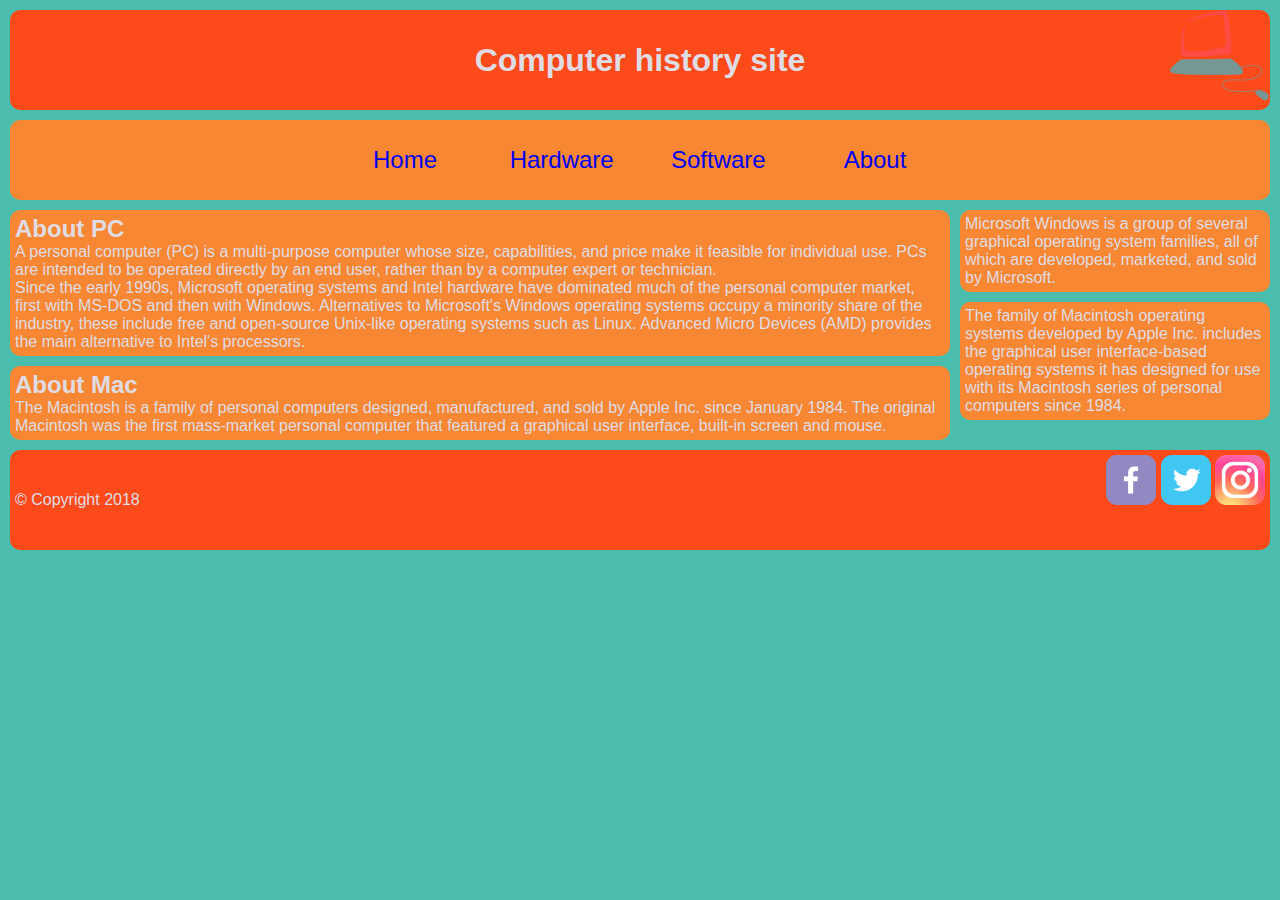
<file: LV4/Zad/index.html>
<!DOCTYPE html>
<html lang="en">

<head>
    <meta charset="UTF-8">
    <meta name="viewport" content="width=device-width, initial-scale=1.0">
    <title>Computer history site</title>
    
    <link rel="stylesheet" href="styles/flow-float.css">
    <!--<link rel="stylesheet" href="styles/flex.css">-->
    <!--<link rel="stylesheet" href="styles/grid.css">-->
    <!--<link rel="stylesheet" href="styles/flex2.css">-->
</head>

<body>

    <header>
        <h1>Computer history site</h1>
    </header>
    <nav>
        <ul>
            <li><a href="#">Home</a></li>
            <li><a href="#">Hardware</a></li>
            <li><a href="#">Software</a></li>
            <li><a href="#">About</a></li>
        </ul>
    </nav>

    <main>

        <aside>
            <p>Microsoft Windows is a group of several graphical operating system families, all of which are developed,
                marketed, and sold by Microsoft.</p>
        </aside>

        <aside>
            <p>The family of Macintosh operating systems developed by Apple Inc. includes the graphical
                user interface-based operating systems it has designed for use with its Macintosh series of personal
                computers since 1984.</p>
        </aside>

        <article>
            <h2>About PC</h2>
            <p>A personal computer (PC) is a multi-purpose computer whose size, capabilities, and price make it
                feasible for individual use. PCs are intended to be operated directly by an end user, rather than by a
                computer expert or technician.</p>
            <p>Since the early 1990s, Microsoft operating systems and Intel hardware have dominated much of the
                personal computer market, first with MS-DOS and then with Windows. Alternatives to Microsoft's Windows
                operating systems occupy a minority share of the industry, these include free and open-source Unix-like
                operating systems such as Linux. Advanced Micro Devices (AMD) provides the main
                alternative to Intel's processors.</p>
        </article>

        <article>
            <h2>About Mac</h2>
            <p>The Macintosh is a family of personal computers designed, manufactured, and sold by Apple Inc. since
                January 1984. The original
                Macintosh was the first mass-market personal computer that featured a graphical user interface,
                built-in screen and mouse.</p>
        </article>

    </main>

    <footer>
        <ul>
            <li><a href="#"><img src="images/face_ico.png" alt="Facebook"></a></li>
            <li><a href="#"><img src="images/twit_ico.png" alt="Twitter"></a></li>
            <li><a href="#"><img src="images/insta_ico.png" alt="Instagram"></a></li>
        </ul>
        <p>&copy Copyright 2018</p>

    </footer>
</body>

</html>
</file>
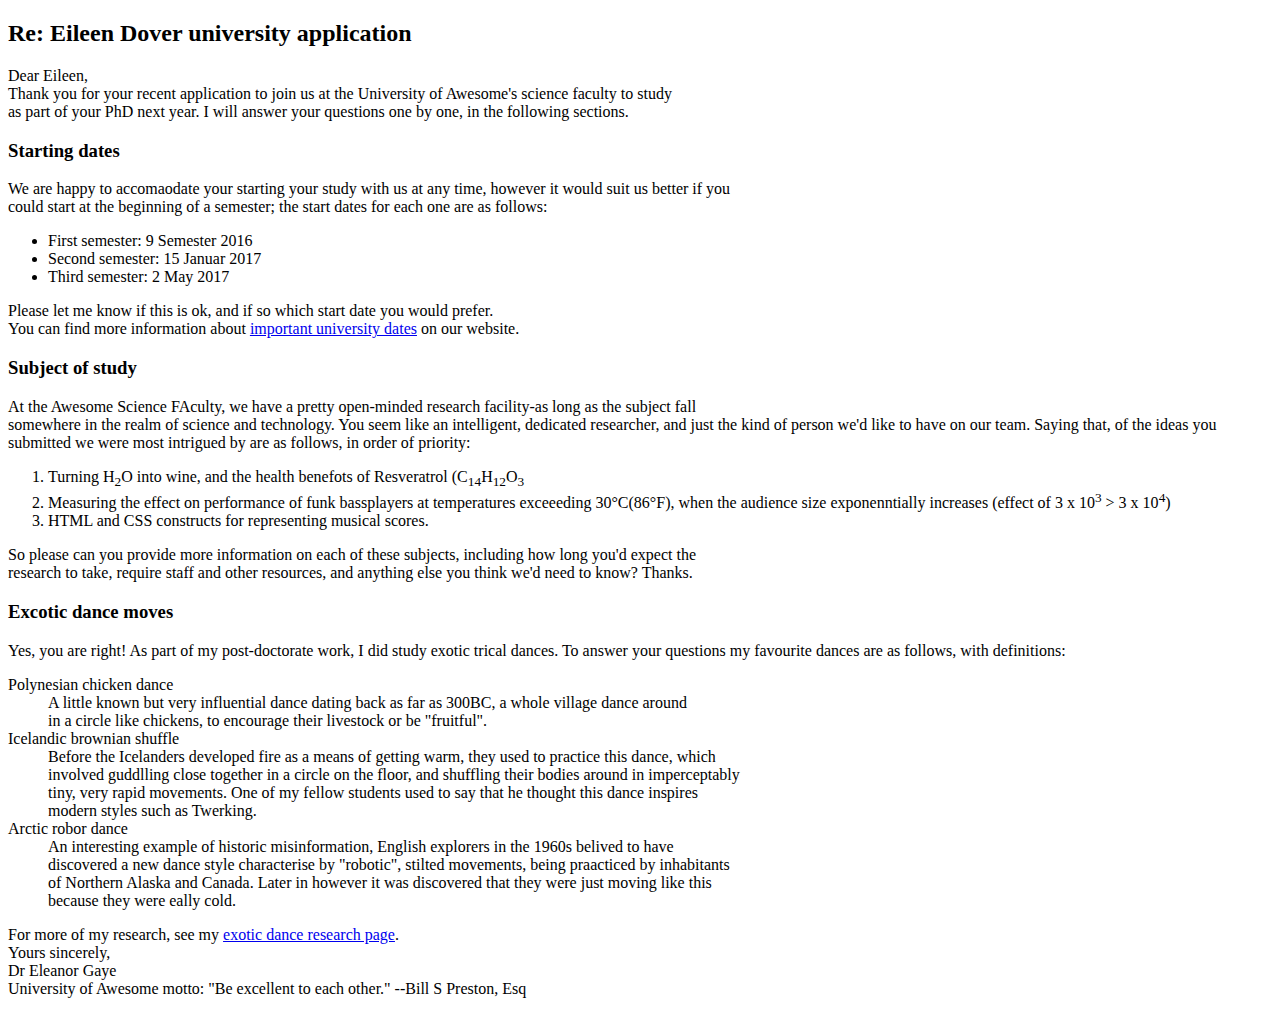
<file: LV1/zad3.html>
<!DOCTYPE html>
<html>
  
  <head>
    <title>Task3</title>
    <meta charset="utf-8">
  </head> 

  <body>
    <h2>Re: Eileen Dover university application</h2>
    <p> 
      Dear Eileen,<br>
      Thank you for your recent application to join us at the University of 
      Awesome's science faculty to study<br> as part of your PhD next year. I will
      answer your questions one by one, in the following sections.  
    </p>
    <h3>Starting dates</h3>
    <p>
      We are happy to accomaodate your starting your study with us at any time,
      however it would suit us better if you <br>could start at the beginning of a 
      semester; the start dates for each one are as follows:
    </p>

    <ul>
      <li>First semester: 9 Semester 2016</li>
      <li>Second semester: 15 Januar 2017</li>
      <li>Third semester: 2 May 2017</li>
    </ul>

    <p>
      Please let me know if this is ok, and if so which start date you would prefer.
      <br>
      You can find more information about <a href="#">important university dates</a> on our website.
    </p>

    <h3>Subject of study</h3>
    <p>
      At the Awesome Science FAculty, we have a pretty open-minded research facility-as
      long as the subject fall<br>somewhere in the realm of science and technology. 
      You seem like an intelligent, dedicated researcher, and just the kind of person we'd 
      like to have on our team. Saying that, of the ideas you submitted we were most intrigued
      by are as follows, in order of priority:
    </p>

    <ol>
      <li>
        Turning H<sub>2</sub>O into wine, and the health benefots of Resveratrol
        (C<sub>14</sub>H<sub>12</sub>O<sub>3</sub>
      </li>
      <li>
        Measuring the effect on performance of funk bassplayers at temperatures exceeeding
        30°C(86°F), when the audience size exponenntially increases (effect of 3 x 10<sup>3</sup> 
        &#62; 3 x 10<sup>4</sup>)
      </li>
      <li>
        HTML and CSS constructs for representing musical scores.
      </li>
    </ol>

    <p>So please can you provide more information on each of these subjects,
      including how long you'd expect the<br> research to take, require staff and 
      other resources, and anything else you think we'd need to know? Thanks.
    </p>

    <h3>Excotic dance moves</h3>
    <p>
      Yes, you are right! As part of my post-doctorate work, I did study exotic trical dances.
      To answer your questions my favourite dances are as follows, with definitions:
    </p>

    <dl>
      <dt>Polynesian chicken dance</dt>
      <dd>A little known but very influential dance dating back as far as 300BC,
        a whole village dance around <br>in a circle like chickens, to encourage their livestock or be 
        "fruitful".
      </dd>

      <dt>Icelandic brownian shuffle</dt>
      <dd>Before the Icelanders developed fire as a means of getting warm, they used
        to practice this dance, which <br>involved guddlling close together in a circle on the floor, and 
        shuffling their bodies around in imperceptably<br> tiny, very rapid movements. One of my fellow students
        used to say that he thought this dance inspires<br> modern styles such as Twerking.
      </dd>

      <dt>Arctic robor dance</dt>
      <dd>An interesting example of historic misinformation, English explorers in the 1960s
        belived to have<br>discovered a new dance style characterise by "robotic", stilted 
        movements, being praacticed by inhabitants <br>of Northern Alaska and Canada. Later in however 
        it was discovered that they were just moving like this<br> because they were eally cold.
      </dd>
    </dl>

    <p>For more of my research, see my <a href="#">exotic dance research page</a>.<br>
    Yours sincerely,<br> Dr Eleanor Gaye<br> University of Awesome motto: "Be excellent to each other." 
    --Bill S Preston, Esq</p>

  </body>

</html>
</file>
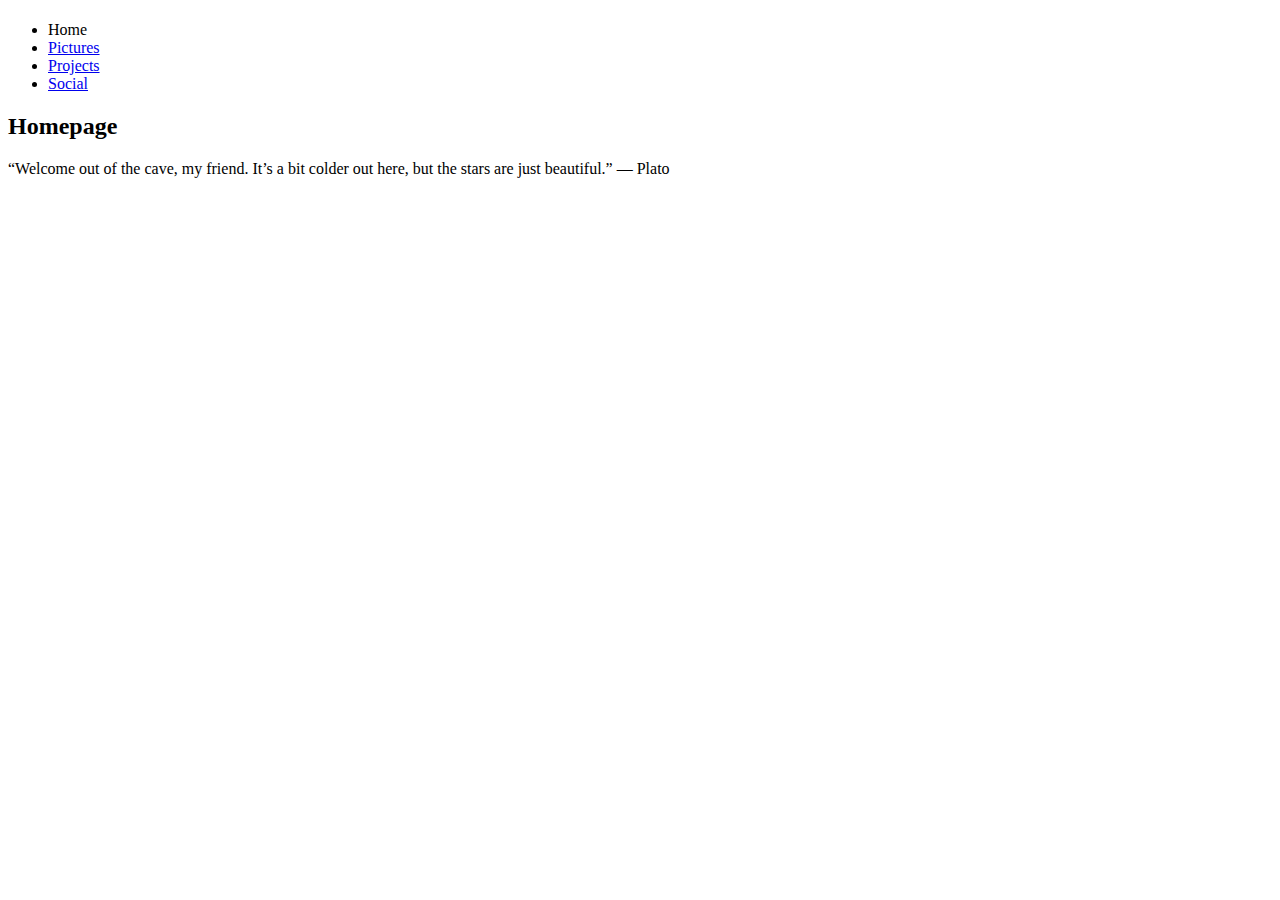
<file: LV2/home.html>
<!DOCTYPE html>
<html>
    <head>
        <meta charset="UTF-8">
        <title>Home</title>
    </head>

    <body>
        <header> 
            <h1></h1> 
        </header> 

        <nav> 
            <ul> 
                <li>Home</li> 
                <li><a href="../LV2/pages/pictures.html">Pictures</a></li> 
                <li><a href="../LV2/pages/projects.html">Projects</a></li> 
                <li><a href="../LV2/pages/social.html">Social</a></li> 
            </ul> 
        </nav> 
        <main> 
            <article> 
                <h2>Homepage</h2> 
                <p>“Welcome out of the cave, my friend. It’s a bit colder out here, 
                    but the stars are just beautiful.” — Plato</p> 
            </article>
        </main>   
    </body>

</html>
</file>
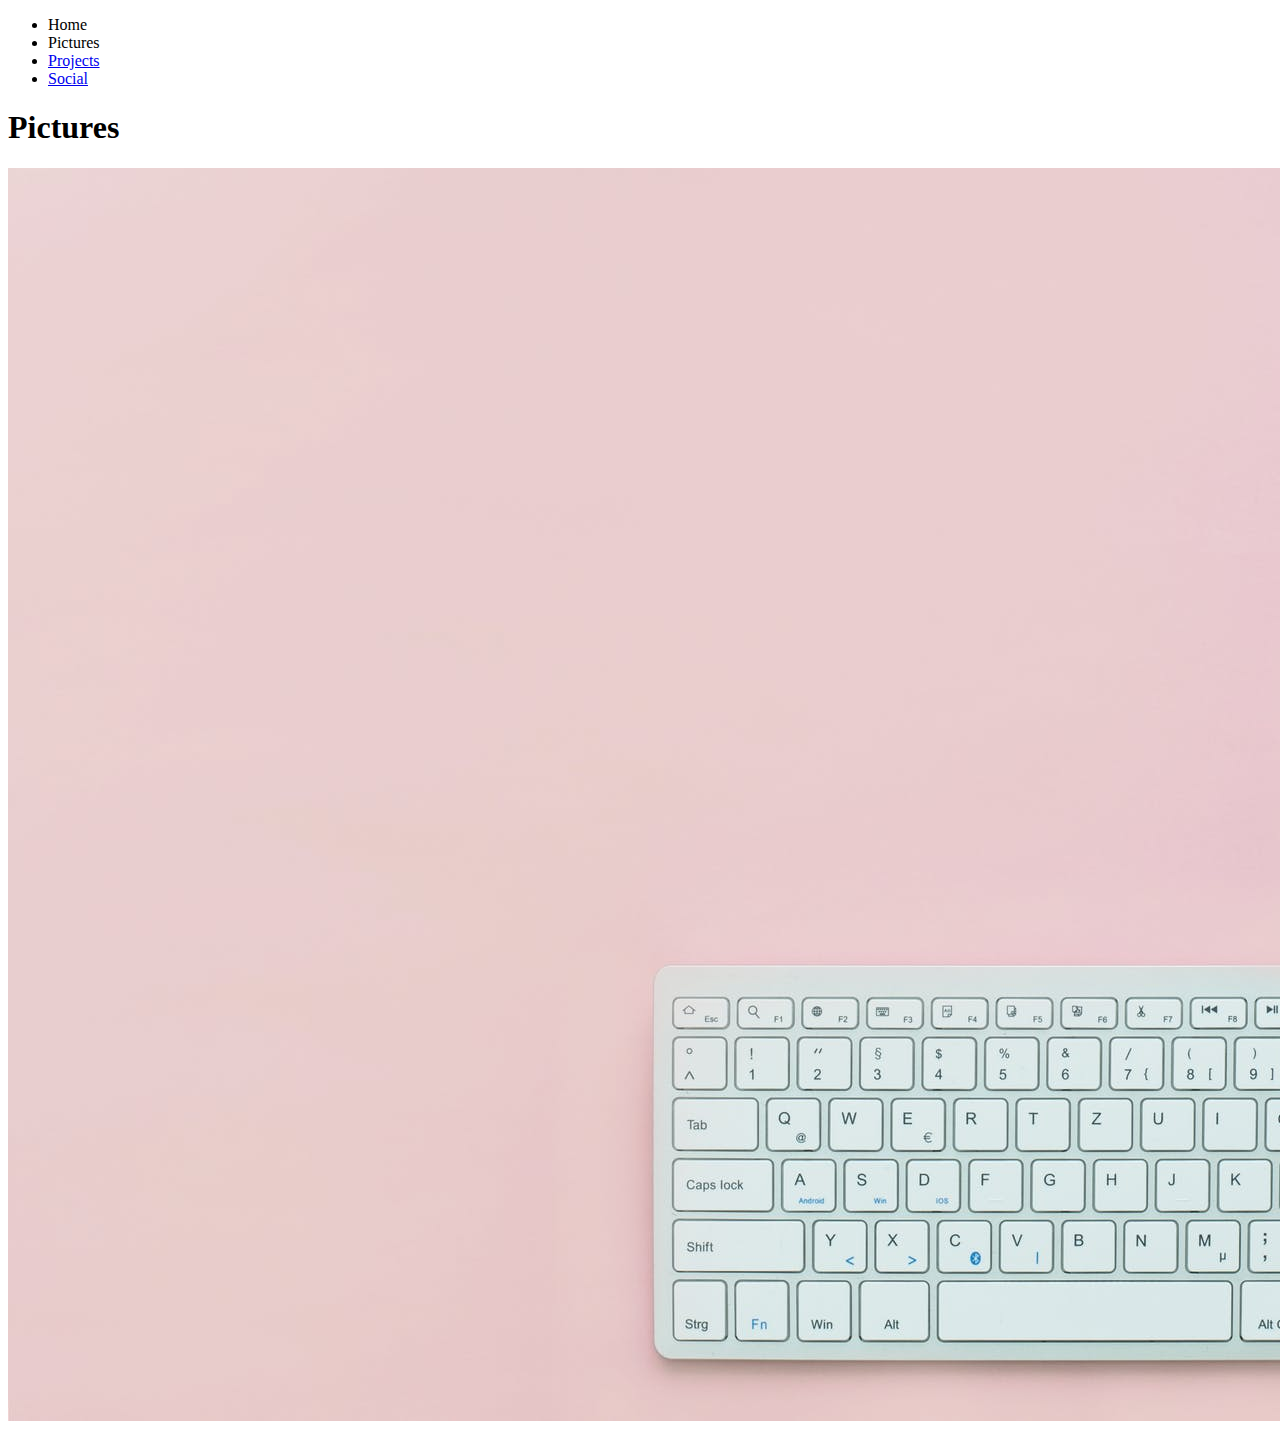
<file: LV2/pages/pictures.html>
<!DOCTYPE html>
<html>
    <head>
        <meta charset="UTF-8">
        <title>Pictures</title>
    </head>

    <body>
        <header> 
            
        </header> 

        <nav> 
            <ul> 
                <li><a href="../home.html"></a>Home</li> 
                <li>Pictures</a></li> 
                <li><a href="../pages/projects.html">Projects</a></li> 
                <li><a href="../pages/social.html">Social</a></li> 
            </ul> 
        </nav> 
        <main> 
            <h1>Pictures</h1> 
            <img src="../images/Zad1.jpeg" alt="Workplace" usemap="#workmap">
            <map name="workmap">
                <area shape="rect" coords="644, 790, 1580, 1194" alt="Tipkovnica" href="https://en.wikipedia.org/wiki/Musical_keyboard">
                <area shape="rect" coords="1300, 285, 1355, 735" alt="Penkalo" href="https://en.wikipedia.org/wiki/Slavoljub_Eduard_Penkala">
                <area shape="rect" coords="1385, 40, 1820, 740" alt="Bilježnica" href="https://en.wikipedia.org/wiki/Laptop">
                <area shape="rect" coords="1630, 820, 1820, 1200" alt="Miš" href="https://en.wikipedia.org/wiki/Mouse">
            </map>
        </main> 
        
        <footer></footer>
    </body>

</html>
</file>
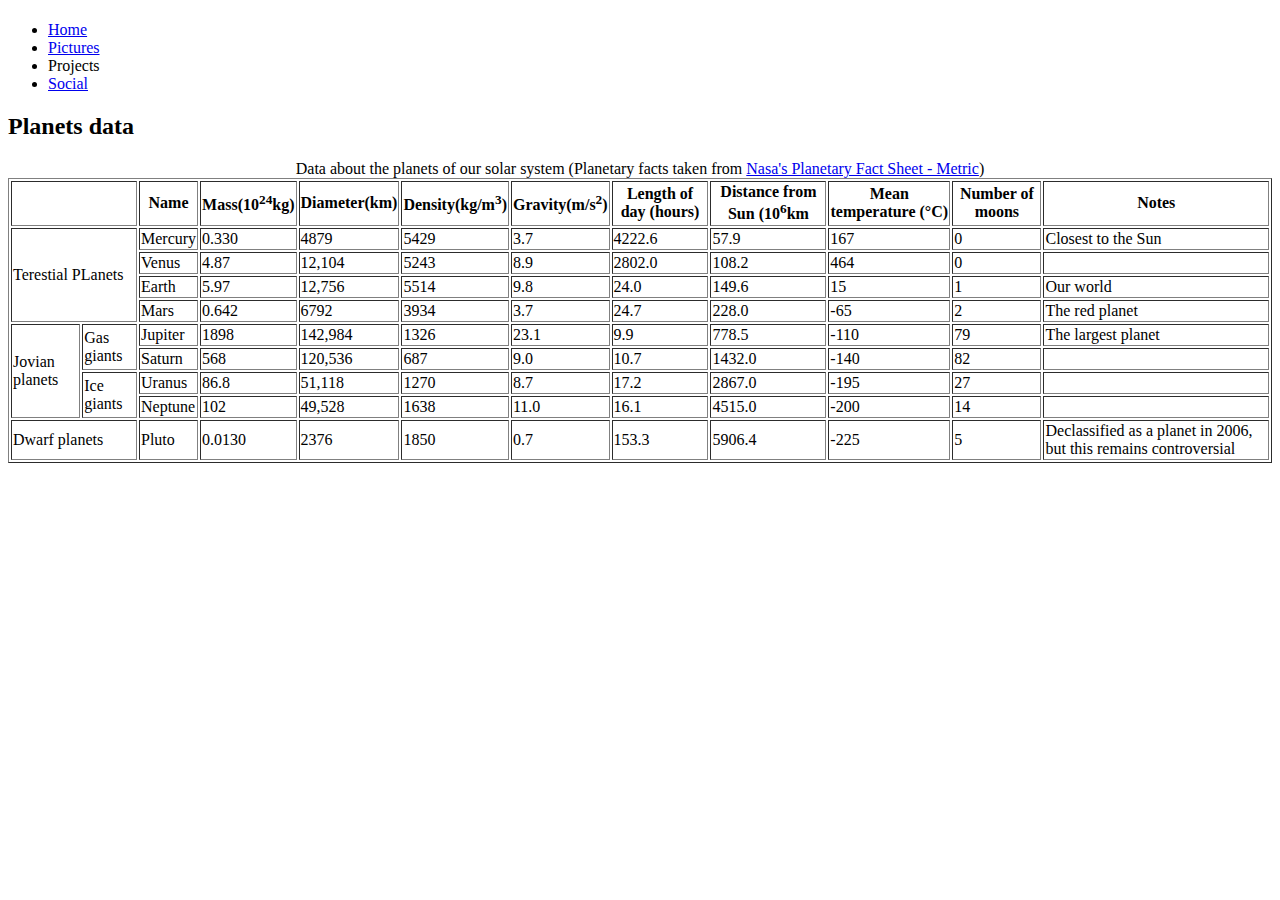
<file: LV2/pages/projects.html>
<!DOCTYPE html>
<html>
    <head>
        <meta charset="UTF-8">
        <title>Projects</title>
    </head>

    <body>
        <header> 
            <h1></h1> 
        </header> 

        <nav> 
            <ul> 
                <li><a href="../home.html">Home</a></li> 
                <li><a href="../pages/pictures.html">Pictures</a></li> 
                <li>Projects</li> 
                <li><a href="../pages/social.html">Social</a></li>  
            </ul> 
        </nav> 
        <main> 
            <h2>Planets data</h2>
            <table border="1px"> 
                <caption>Data about the planets of our solar system (Planetary facts taken from <a href="https://nssdc.gsfc.nasa.gov/planetary/factsheet/">Nasa's Planetary Fact Sheet - Metric</a>)</caption> 
                <thead> 
                    <tr> 
                        <th colspan="2"></th> 
                        <th>Name</th> 
                        <th>Mass(10<sup>24</sup>kg)</th> 
                        <th>Diameter(km)</th> 
                        <th>Density(kg/m<sup>3</sup>)</th> 
                        <th>Gravity(m/s<sup>2</sup>)</th> 
                        <th>Length of day (hours)</th> 
                        <th>Distance from Sun (10<sup>6</sup>km</th> 
                        <th>Mean temperature (°C)</th> 
                        <th>Number of moons</th> 
                        <th>Notes</th> 
    
                    </tr> 
                </thead>
                <tbody> 
                    <tr> 
                        <td rowspan="4" colspan="2">Terestial PLanets</td> 
                        <td>Mercury</td> 
                        <td> 0.330</td> 
                        <td>4879</td> 
                        <td>5429</td> 
                        <td>3.7</td> 
                        <td>4222.6</td> 
                        <td>57.9</td> 
                        <td>167</td> 
                        <td>0</td> 
                        <td>Closest to the Sun</td> 
                    </tr> 
                    <tr> 
                        <td>Venus</td> 
                        <td>4.87</td> 
                        <td>12,104</td> 
                        <td>5243</td> 
                        <td>8.9</td> 
                        <td>2802.0</td> 
                        <td>108.2</td> 
                        <td>464</td> 
                        <td> 0</td> 
                        <td></td> 
                    </tr> 
                    <tr>
                        <td>Earth</td> 
                        <td>5.97</td> 
                        <td>12,756</td> 
                        <td>5514</td> 
                        <td>9.8</td> 
                        <td>24.0</td> 
                        <td>149.6</td> 
                        <td>15</td> 
                        <td>1</td> 
                        <td>Our world</td> 
                    </tr> 
                    <tr> 
                        <td>Mars</td> 
                        <td>0.642</td> 
                        <td>6792</td> 
                        <td>3934</td> 
                        <td>3.7</td> 
                        <td>24.7</td> 
                        <td>228.0</td> 
                        <td>-65</td> 
                        <td>2</td> 
                        <td>The red planet</td>  
                    </tr> 
                    <tr> 
                        <td rowspan="4">Jovian planets</td>
                        <td rowspan="2">Gas giants</td>
                        <td>Jupiter</td> 
                        <td>1898 </td> 
                        <td>142,984</td> 
                        <td>1326</td> 
                        <td>23.1</td> 
                        <td>9.9</td> 
                        <td>778.5</td> 
                        <td>-110</td> 
                        <td>79</td> 
                        <td>The largest planet</td> 
                    </tr> 
                    <tr> 
                        <td>Saturn</td> 
                        <td>568 </td> 
                        <td>120,536</td> 
                        <td>687</td> 
                        <td>9.0</td> 
                        <td>10.7</td> 
                        <td>1432.0</td> 
                        <td>-140</td> 
                        <td> 82</td> 
                        <td></td>  
                    </tr> 
                    <tr> 
                        <td rowspan="2">Ice giants</td>
                        <td>Uranus</td> 
                        <td>86.8 </td> 
                        <td>51,118</td> 
                        <td>1270</td> 
                        <td>8.7</td> 
                        <td>17.2</td> 
                        <td>2867.0</td> 
                        <td>-195</td> 
                        <td> 27</td> 
                        <td></td> 
                    </tr> 
                    <tr>
                        <td>Neptune</td> 
                        <td>102 </td> 
                        <td>49,528</td> 
                        <td>1638</td> 
                        <td>11.0</td> 
                        <td>16.1</td> 
                        <td>4515.0</td> 
                        <td>-200</td> 
                        <td>14</td> 
                        <td></td> 
                    </tr> 
                    <tr> 
                        <td colspan="2">Dwarf planets</td>
                        <td>Pluto</td> 
                        <td>0.0130 </td> 
                        <td>2376</td> 
                        <td>1850</td> 
                        <td>0.7</td> 
                        <td>153.3</td> 
                        <td>5906.4</td> 
                        <td>-225</td> 
                        <td>5</td> 
                        <td>Declassified as a planet in 2006, but this remains controversial</td>  
                    </tr> 
                </tbody> 
        </main> 
        <footer></footer>
    </body>

</html>
</file>
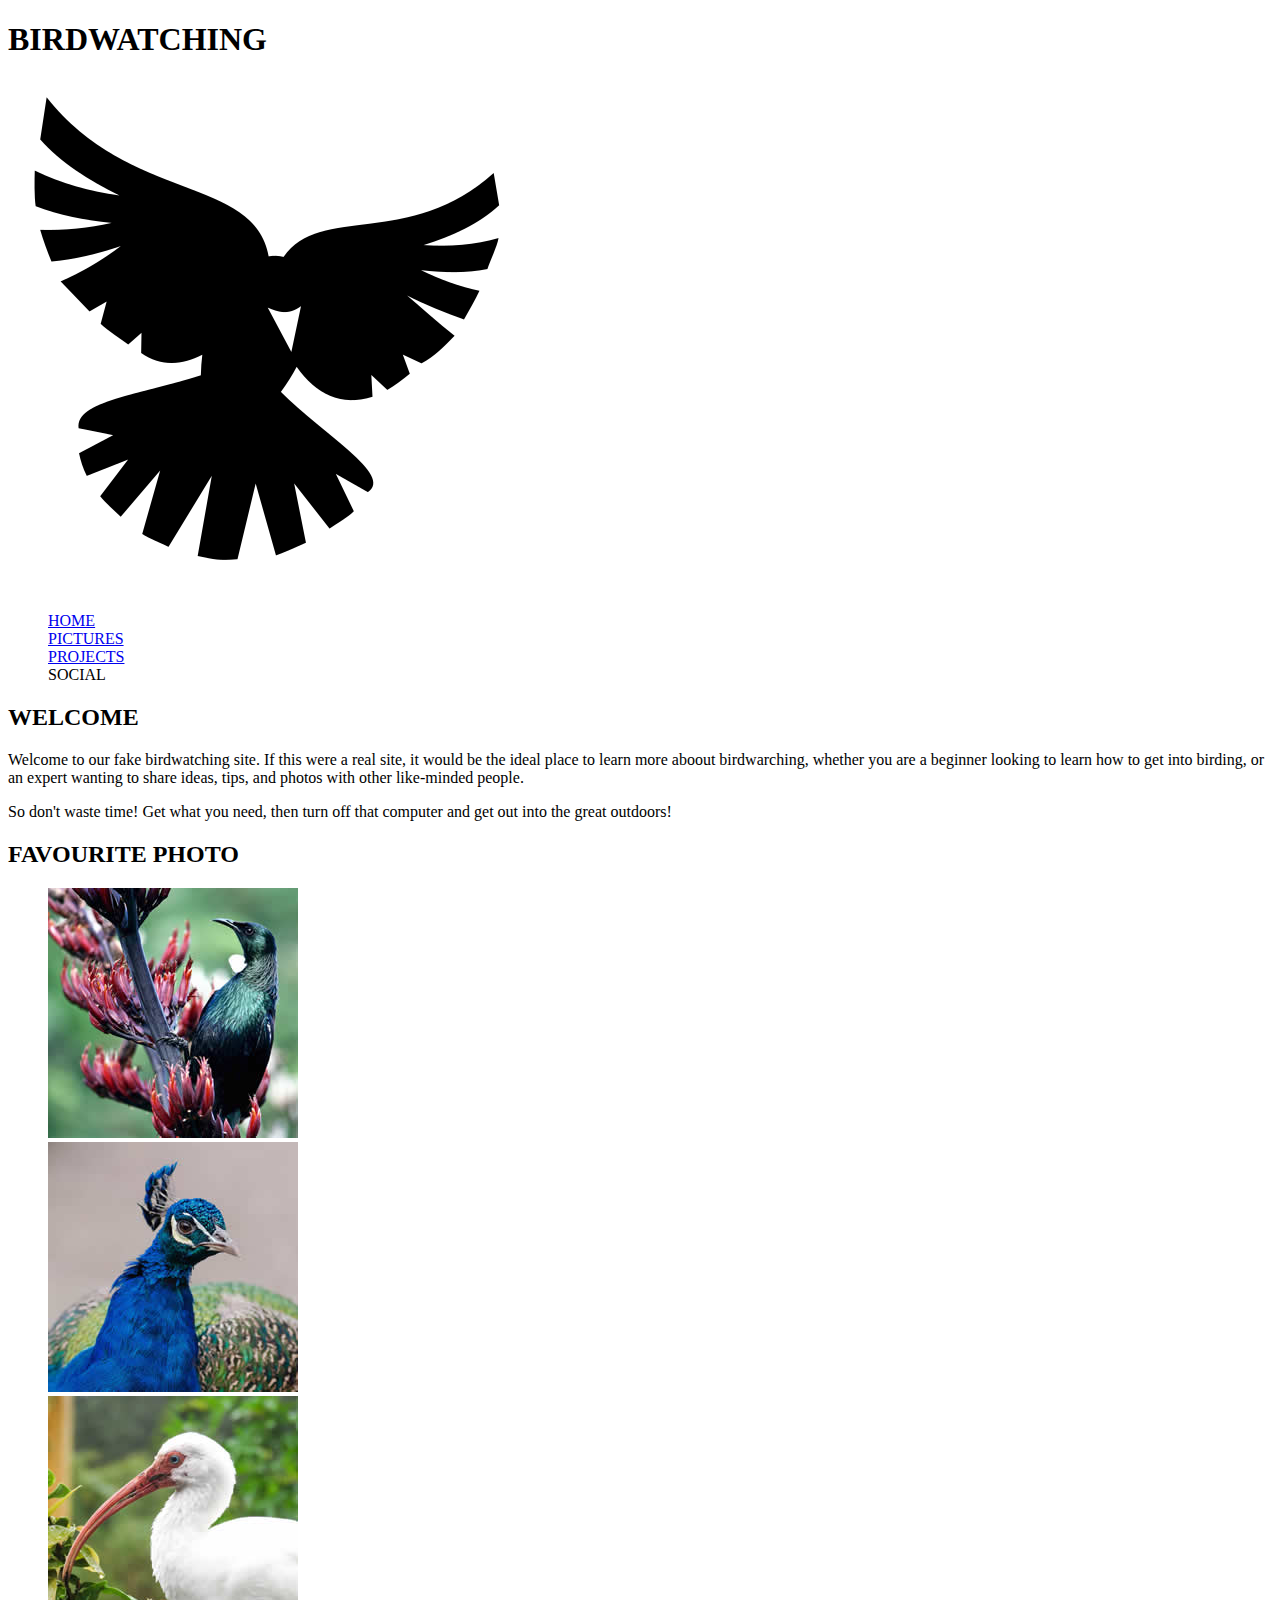
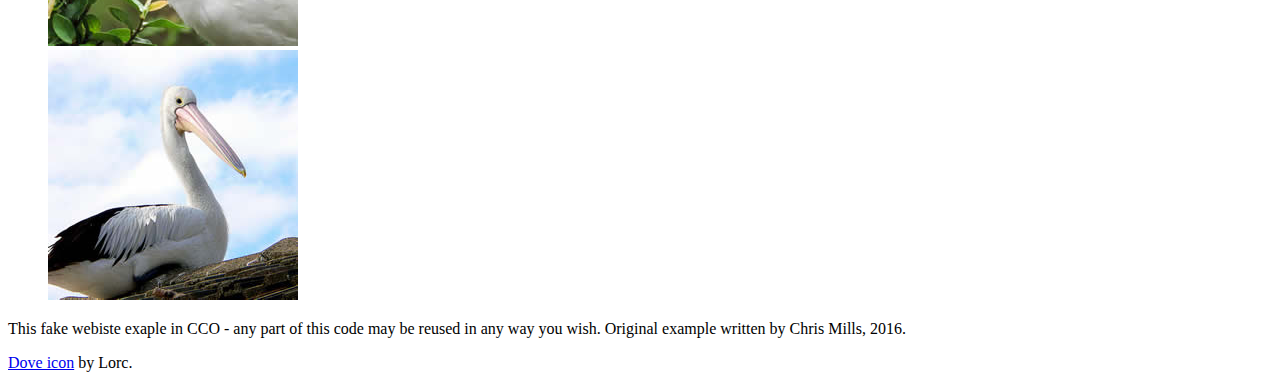
<file: LV2/pages/social.html>
<!DOCTYPE html>
<html>
    <head>
        <meta charset="UTF-8">
        <title>Home</title>
    </head>

    <body>
        <header> 
            <h1>BIRDWATCHING</h1> 
            <img src="../images/dove.png">
        </header> 

        <nav> 
            <ul style="list-style-type: none;"> 
                <li><a href="../home.html">HOME</a></li> 
                <li><a href="../pages/pictures.html">PICTURES</a></li> 
                <li><a href="../pages/projects.html">PROJECTS</a></li> 
                <li>SOCIAL</li>
            </ul> 
        </nav> 
        <main> 
            <article> 
                <h2>WELCOME</h2> 
                <p>
                    Welcome to our fake birdwatching site. If this were a real site,
                    it would be the ideal place to learn more aboout birdwarching,
                    whether you are a beginner looking to learn how to get into 
                    birding, or an expert wanting to share ideas, tips, and photos 
                    with other like-minded people.
                </p> 
                <p>
                    So don't waste time! Get what you need, then turn off that computer and
                    get out into the great outdoors!
                </p>
                
            </article> 
            <aside> 
                <h2>FAVOURITE PHOTO</h2> 
                <ul style="list-style-type: none;"> 
                    <li><a href="../images/favorite-1.jpg"><img src="../images/favorite-1_th.jpg" alt="Fig. 1"></a></li> 
                    <li><a href="../images/favorite-2.jpg"><img src="../images/favorite-2_th.jpg" alt="Fig. 2"></a></li> 
                    <li><a href="../images/favorite-3.jpg"><img src="../images/favorite-3_th.jpg" alt="Fig. 3"></a></li> 
                    <li><a href="../images/favorite-4.jpg"><img src="../images/favorite-4_th.jpg" alt="Fig. 4"></a></li> 
                </ul> 
            </aside> 
        </main> 
        <footer>
            <p>This fake webiste exaple in CCO - any part of this code may be reused
                in any way you wish. Original example written by Chris Mills, 2016.
            </p>
            <p><a href="#">Dove icon</a> by Lorc.</p>
        </footer>
    </body>

</html>
</file>
<file: LV4/Zad/styles/flow-float.css>
* {
    margin: 0;
    padding: 0;
}

body {
    font-family: Arial, Helvetica, sans-serif;
    font-size: 16px;
    background-color: #4abdac;
    color: #dfdce3;
}

header {
    margin: 10px;
    padding: 5px;
    /*ovaj padding povećava kutiju za 10px po visini*/
    height: 90px;
    /*Ukupna visina kutije je 100px*/
    background-color: #fc4a1a;
    border-radius: 10px;
    background-image: url("../images/logo.png");
    background-repeat: no-repeat;
    background-position: right center;
    background-size: contain;
}

header h1 {
    height: 100%;
    text-align: center;
    font-size: 2em;
    line-height: 2.8125em;
    /*Visina 90px / 2 em => 2.8125em*/
}

nav {
    margin: 10px;
    padding: 5px;
    height: 70px;
    background-color: #f78733;
    border-radius: 10px;
}

nav ul {
    height: 100%;
    border-radius: 10px;
    list-style-type: none;
    text-align: center;
    font-size: 1.5em;
}

nav ul li {
    display: inline-block;
    margin-right: 30px;
    height: 100%;
    width: 120px;
}

nav ul li:last-child {
    margin-right: 0;
}

nav ul li a {
    display: inline-block;
    height: 100%;
    width: 100%;
    text-decoration: none;
    line-height: 2.916em;
    /*Visina 70px / 1.5em => 2.916em*/
    border-radius: 10px;
}

nav ul li a:hover {
    background-color: #dfdce3;
    color: #f78733;
}

main {
    margin: 10px;
    border-radius: 10px;
}

main article, aside {
    background-color: #f78733;
}



main aside:nth-child(1) {
    
    width: 300px;
    padding: 5px;
    border-radius: 10px;
    /*My css*/
    float: right;
    /*margin: 2px;*/
}

main aside:nth-child(1) p {
    width: 100%;
    height: 100%;
}

main aside:nth-child(2) {
    
    margin-top: 10px;
    margin-bottom: 10px;
    width: 300px;
    padding: 5px;
    border-radius: 10px;
     /*My css*/
    clear: right;
    float: right;
}

main aside:nth-child(2) p {
    width: 100%;
    height: 100%;
}

main article:nth-child(3) {
    margin-top: 0px;
    margin-right: 320px;
    padding: 5px;
    border-radius: 10px;
}

main article:nth-child(3) p, main article:nth-child(3) h2 {
    width: 100%;
}

main article:nth-child(4) {
    margin-top: 10px;
    margin-right: 320px;
    padding: 5px;
    border-radius: 10px;
}

main article:nth-child(4) p, main article:nth-child(4) h2 {
    width: 100%;
}

footer {
    
    background-color: #fc4a1a;
    margin: 10px;
    padding: 5px;
    height: 90px;
    border-radius: 10px;
}

footer ul {
    width: auto;
    height: auto;
    text-align: center;
    
    list-style-type: none;
    /*MY css*/
    float: right;
}

footer ul li {
    display: inline-block;
    text-align: center;
    width: auto;
    height: auto;
}

footer ul li a {
    display: inline-block;
    width: auto;
    height: auto;
}

footer ul li a:hover{
    opacity: 0.5;
}

footer p {
    height: 100%;
    width: 100%;
    line-height: 5.625em;
    text-align: left
}
</file>
<file: LV4/Zad/styles/flex.css>
* {
    margin: 0;
    padding: 0;
}

body {
    font-family: Arial, Helvetica, sans-serif;
    font-size: 16px;
    background-color: #4abdac;
    color: #dfdce3;
}

header {
    margin: 10px;
    padding: 5px;
    /*ovaj padding povećava kutiju za 10px po visini*/
    height: 90px;
    /*Ukupna visina kutije je 100px*/
    background-color: #fc4a1a;
    border-radius: 10px;
    background-image: url("../images/logo.png");
    background-repeat: no-repeat;
    background-position: right center;
    background-size: contain;
}

header h1 {
    height: 100%;
    text-align: center;
    font-size: 2em;
    line-height: 2.8125em;
    /*Visina 90px / 2 em => 2.8125em*/
}

nav {
    margin: 10px;
    padding: 5px;
    height: 70px;
    background-color: #f78733;
    border-radius: 10px;
}

nav ul {
    height: 100%;
    border-radius: 10px;
    list-style-type: none;
    text-align: center;
    font-size: 1.5em;
}

nav ul li {
    display: inline-block;
    margin-right: 30px;
    height: 100%;
    width: 120px;
}

nav ul li:last-child {
    margin-right: 0;
}

nav ul li a {
    display: inline-block;
    height: 100%;
    width: 100%;
    text-decoration: none;
    line-height: 2.916em;
    /*Visina 70px / 1.5em => 2.916em*/
    border-radius: 10px;
}

nav ul li a:hover {
    background-color: #dfdce3;
    color: #f78733;
}

main {
    margin: 10px;
    border-radius: 10px;
    /*My css*/
    display: flex;
    flex-direction: row; 
    flex-wrap: wrap; 
    /*Nije mi logicno da je u mainu pomaknuo na end samo aside*/
    justify-content: flex-end;
}

main article, aside {
    background-color: #f78733;
}



main aside:nth-child(1) {
    
    width: 300px;
    padding: 5px;
    border-radius: 10px;
    /*My css*/
    order: 0;
    justify-content: flex-end;
    align-items: flex-end;
}

main aside:nth-child(1) p {
    width: 100%;
    height: 100%;
}

main aside:nth-child(2) {
    
    margin-top: 10px;
    margin-bottom: 10px;
    width: 300px;
    padding: 5px;
    border-radius: 10px;
     /*My css*/
     order: 1;
    /* flex: 1;*/
    justify-content: flex-end;
  
 
}

main aside:nth-child(2) p {
    width: 100%;
    height: 100%;
}

main article:nth-child(3) {
    margin-top: 0px;
    margin-right: 320px;
    padding: 5px;
    border-radius: 10px;

    /*my css*/
    /*flex-direction: column;*/ 
    /*flex-wrap: wrap;*/
    order: 0;
    justify-content: flex-start;
 
    
}

main article:nth-child(3) p, main article:nth-child(3) h2 {
    width: 100%;
}

main article:nth-child(4) {
    margin-top: 10px;
    margin-right: 320px;
    padding: 5px;
    border-radius: 10px;

     /*my css*/
     /*flex-direction: column; 
     flex-wrap: wrap;*/
     order: 0;
     justify-content: flex-start;

}

main article:nth-child(4) p, main article:nth-child(4) h2 {
    width: 100%;
}

footer {
    
    background-color: #fc4a1a;
    margin: 10px;
    padding: 5px;
    height: 90px;
    border-radius: 10px;

    /*My css*/
    display: flex; 
    flex-wrap: wrap; 
}

footer ul {
    width: auto;
    height: auto;
    text-align: center;
    
    list-style-type: none;
    /*MY css*/
   justify-content: flex-end;
   order: 1;
}

footer ul li {
    display: inline-block;
    text-align: center;
    width: auto;
    height: auto;
}

footer ul li a {
    display: inline-block;
    width: auto;
    height: auto;
}

footer ul li a:hover{
    opacity: 0.5;
}

footer p {
    height: 100%;
    width: 100%;
    line-height: 5.625em;
    text-align: left;
    /*MY css*/
    order:0;
}
</file>
<file: LV4/Zad/styles/grid.css>
* {
    margin: 0;
    padding: 0;
}

body {
    font-family: Arial, Helvetica, sans-serif;
    font-size: 16px;
    background-color: #4abdac;
    color: #dfdce3;
}

header {
    margin: 10px;
    padding: 5px;
    /*ovaj padding povećava kutiju za 10px po visini*/
    height: 90px;
    /*Ukupna visina kutije je 100px*/
    background-color: #fc4a1a;
    border-radius: 10px;
    background-image: url("../images/logo.png");
    background-repeat: no-repeat;
    background-position: right center;
    background-size: contain;
}

header h1 {
    height: 100%;
    text-align: center;
    font-size: 2em;
    line-height: 2.8125em;
    /*Visina 90px / 2 em => 2.8125em*/
}

nav {
    margin: 10px;
    padding: 5px;
    height: 70px;
    background-color: #f78733;
    border-radius: 10px;
}

nav ul {
    height: 100%;
    border-radius: 10px;
    list-style-type: none;
    text-align: center;
    font-size: 1.5em;
}

nav ul li {
    display: inline-block;
    margin-right: 30px;
    height: 100%;
    width: 120px;
}

nav ul li:last-child {
    margin-right: 0;
}

nav ul li a {
    display: inline-block;
    height: 100%;
    width: 100%;
    text-decoration: none;
    line-height: 2.916em;
    /*Visina 70px / 1.5em => 2.916em*/
    border-radius: 10px;
}

nav ul li a:hover {
    background-color: #dfdce3;
    color: #f78733;
}

main {
    margin: 10px;
    border-radius: 10px;
    display: grid;
    grid-template-columns: fitcontent(100%) 1fr;
    grid-template-rows: 1fr 1fr;
    gap: 0px;
    grid-template-areas: ". ."
                         ". .";
}

main article, aside {
    background-color: #f78733;
}



main aside:nth-child(1) {
    
    width: 300px;
    padding: 5px;
    border-radius: 10px;
    /*My css*/
    grid-row: 1;
    grid-column: 2;
   
}

main aside:nth-child(1) p {
    width: 100%;
    height: 100%;
}

main aside:nth-child(2) {
    
    margin-top: 10px;
    margin-bottom: 10px;
    width: 300px;
    padding: 5px;
    border-radius: 10px;
     /*My css*/
     grid-row: 2;
     grid-column: 2;
}

main aside:nth-child(2) p {
    width: 100%;
    height: 100%;
}

main article:nth-child(3) {
    margin-top: 0px;
    margin-right: 20px;
    padding: 5px;
    border-radius: 10px;
    /*My css*/
    grid-row: 1;
    grid-column: 1;
}

main article:nth-child(3) p, main article:nth-child(3) h2 {
    width: 100%;
}

main article:nth-child(4) {
    margin-top: 10px;
    margin-right: 20px;
    padding: 5px;
    border-radius: 10px;

     /*My css*/
    grid-row: 2;
    grid-column: 1;
}

main article:nth-child(4) p, main article:nth-child(4) h2 {
    width: 100%;
}

footer {
    
    background-color: #fc4a1a;
    margin: 10px;
    padding: 5px;
    height: 90px;
    border-radius: 10px;

    display: grid;
    grid-template-columns: 1fr 1fr;
}

footer ul {
    width: auto;
    height: auto;
    text-align: center;
    
    list-style-type: none;
    /*MY css*/
    grid-column: 2;
    margin-left: 580px;
}

footer ul li {
    display: inline-block;
    text-align: center;
    width: auto;
    height: auto;
}

footer ul li a {
    display: inline-block;
    width: auto;
    height: auto;
}

footer ul li a:hover{
    opacity: 0.5;
}

footer p {
    height: 100%;
    width: 100%;
    line-height: 5.625em;
    text-align: left;

    /*MY css*/
    grid-column: 1;
    grid-row: 1;
}
</file>
<file: LV4/Zad/styles/flex2.css>
* {
    margin: 0;
    padding: 0;
}

body {
    font-family: Arial, Helvetica, sans-serif;
    font-size: 16px;
    background-color: #4abdac;
    color: #dfdce3;
}

header {
    margin: 10px;
    padding: 5px;
    /*ovaj padding povećava kutiju za 10px po visini*/
    height: 90px;
    /*Ukupna visina kutije je 100px*/
    background-color: #fc4a1a;
    border-radius: 10px;
    background-image: url("../images/logo.png");
    background-repeat: no-repeat;
    background-position: right center;
    background-size: contain;
}

header h1 {
    height: 100%;
    text-align: center;
    font-size: 2em;
    line-height: 2.8125em;
    /*Visina 90px / 2 em => 2.8125em*/
}

nav {
    margin: 10px;
    padding: 5px;
    height: 70px;
    background-color: #f78733;
    border-radius: 10px;
}

nav ul {
    height: 100%;
    border-radius: 10px;
    list-style-type: none;
    text-align: center;
    font-size: 1.5em;
}

nav ul li {
    display: inline-block;
    margin-right: 30px;
    height: 100%;
    width: 120px;
}

nav ul li:last-child {
    margin-right: 0;
}

nav ul li a {
    display: inline-block;
    height: 100%;
    width: 100%;
    text-decoration: none;
    line-height: 2.916em;
    /*Visina 70px / 1.5em => 2.916em*/
    border-radius: 10px;
}

nav ul li a:hover {
    background-color: #dfdce3;
    color: #f78733;
}

main {
    margin: 10px;
    border-radius: 10px;
  
    /*My css*/
    display: flex;
    /*flex-direction: row;*/ 
    flex-wrap: wrap; 
    justify-content: space-between;
    /*U parent-u ide justify-content, ali je sa flex-end pomaknuo samo aside zbog margina*/
    /*justify-content: flex-end;*/
}

main article, aside {
    background-color: #f78733;
}



main aside:nth-child(1) {
    
    width: 300px;
    padding: 5px;
    border-radius: 10px;

    /*My css*/
    margin-right: 0;
    order: 1;
    flex-basis: 300px;
 
}

main aside:nth-child(1) p {
    width: 100%;
    height: 100%;
}

main aside:nth-child(2) {
    
    margin-top: 10px;
    margin-bottom: 10px;
    width: 300px;
    padding: 5px;
    border-radius: 10px;

     /*My css*/
     order: 4;
     margin-right: 0;
     flex-basis: 300px;
    /* flex: 1;*/
}

main aside:nth-child(2) p {
    width: 100%;
    height: 100%;
}

main article:nth-child(3) {
    margin-top: 0px;
   /*margin-right: 320px;*/
    padding: 5px;
    border-radius: 10px;

    /*my css*/
    /*flex-direction: column;*/ 
    /*flex-wrap: wrap;*/
    order: 0;
    margin-right: 0;
    width: 1180px;
    flex-basis:1177px;
   
}

main article:nth-child(3) p, main article:nth-child(3) h2 {
    width: 100%;
}

main article:nth-child(4) {
    margin-top: 10px;
    /*margin-right: 320px;*/
    padding: 5px;
    border-radius: 10px;

     /*my css*/
     /*flex-direction: column; 
     flex-wrap: wrap;*/
     order: 2;
     margin-right: 0;
     flex-basis:1177px;
}

main article:nth-child(4) p, main article:nth-child(4) h2 {
    width: 100%;
}

footer {
    
    background-color: #fc4a1a;
    margin: 10px;
    padding: 5px;
    height: 90px;
    border-radius: 10px;

    /*My css*/
    display: flex; 
    flex-wrap: wrap;  
    /*justify-content: flex-end;*/
}

footer ul {
    width: auto;
    height: auto;
    text-align: center;
    
    list-style-type: none;
    
    /*MY css*/
    order: 1;
    margin-left: 140px;
}

footer ul li {
    display: inline-block;
    text-align: center;
    width: auto;
    height: auto;
}

footer ul li a {
    display: inline-block;
    width: auto;
    height: auto;
}

footer ul li a:hover{
    opacity: 0.5;
}

footer p {
    height: 100%;
    width: 80%;  /*promijenjen sa 100% */
    line-height: 5.625em;
    text-align: left;
    /*MY css*/
    order:0;
    
}
</file>
